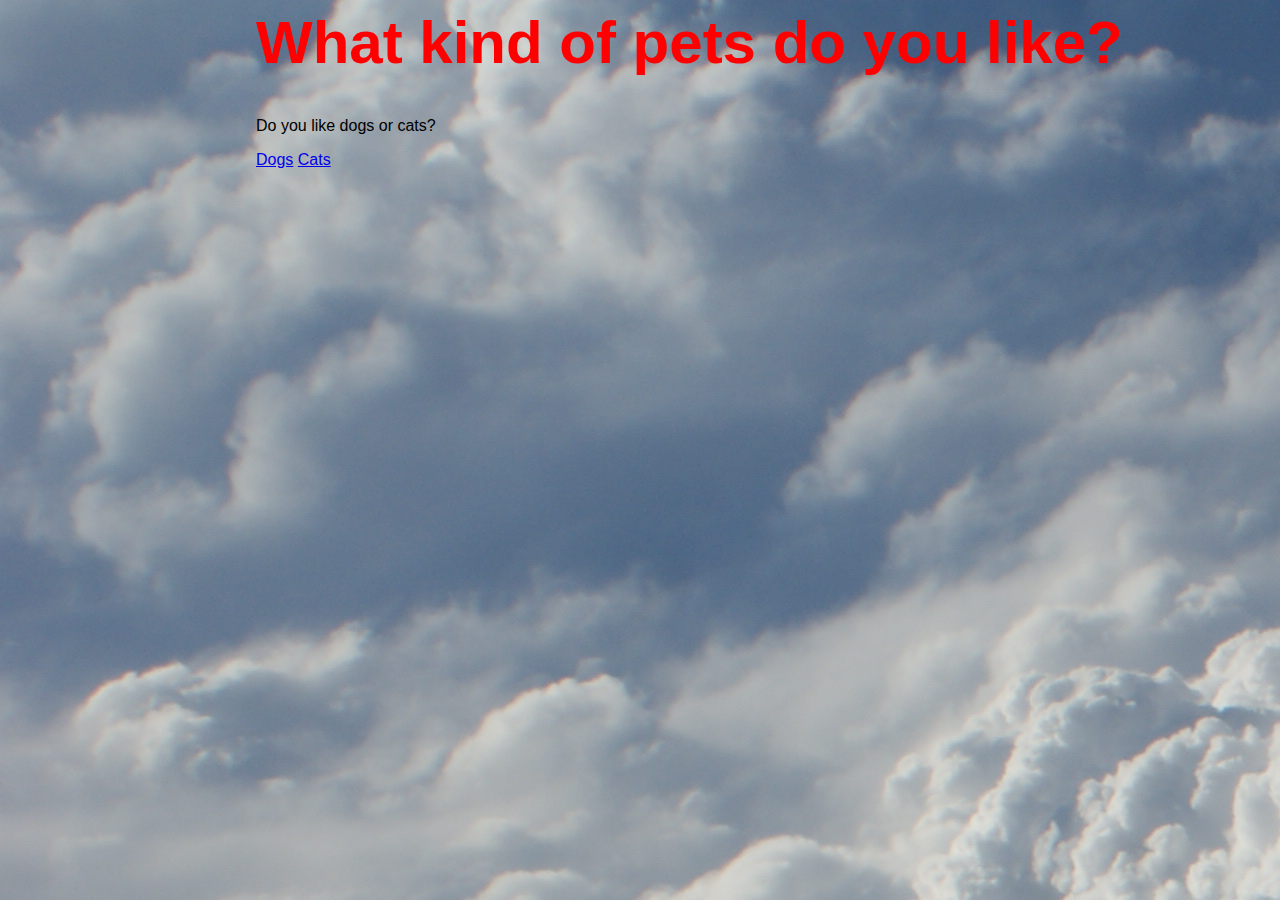
<file: index.html>
<html>
  <head>
      <title>Pets</title>
    <link href="styles.css" rel="stylesheet" type="text/css"/>
    </head>
    <body>
       <h1>What kind of pets do you like?</h1>
       <p>Do you like dogs or cats?</p>
       <a href="dogs.html">Dogs</a> 
       <a href="cats.html">Cats
        </a>
    </body>
</html>
</file>
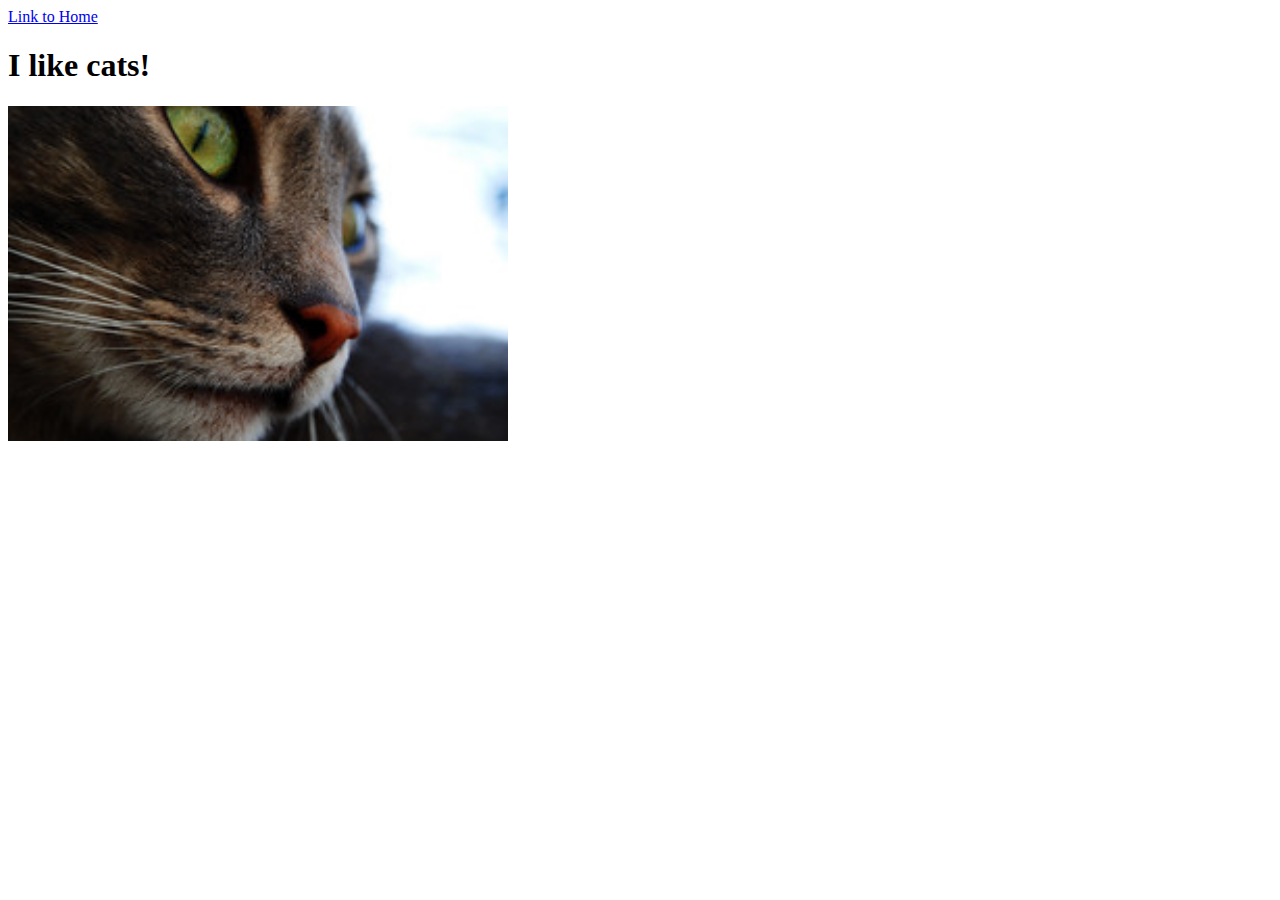
<file: cats.html>
<html>
  <head>
      <title>Cats</title>
    <link rel="stylesheet" type="text/css"/>
    </head>
    <body>
        <a href="index.html">Link to Home</a>
       <h1>I like cats!</h1>
       <img src="img/cat%20copy.jpg" width="500" alt="Cat"
    </body>
</html>
</file>
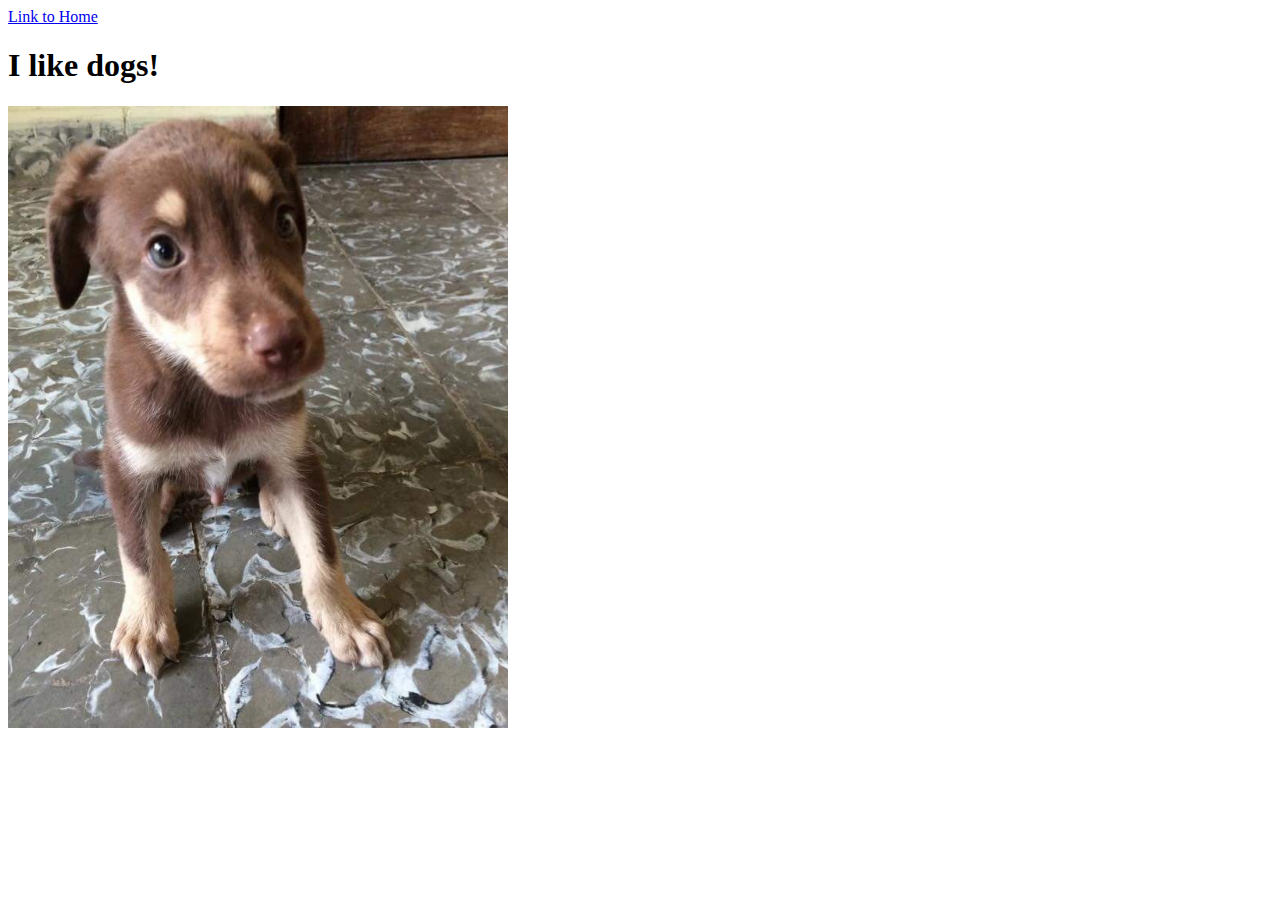
<file: dogs.html>
<html>
  <head>
      <title>Dogs</title>
    <link rel="stylesheet" type="text/css"/>
    </head>
    <body>
        <a href="index.html">Link to Home</a>
       <h1>I like dogs!</h1>
        <img src="img/toby%20copy.jpg" width="500" alt="Dog">
    </body>
</html>
</file>
<file: styles.css>
body{
    font-family: Verdana, sans-serif;
    margin-left:20%;
    width: 80%;
    background-image: url(img/clouds%20copy.jpg)
}
h1{
  font-size: 60px;
  color: #FF0000;
}
</file>
